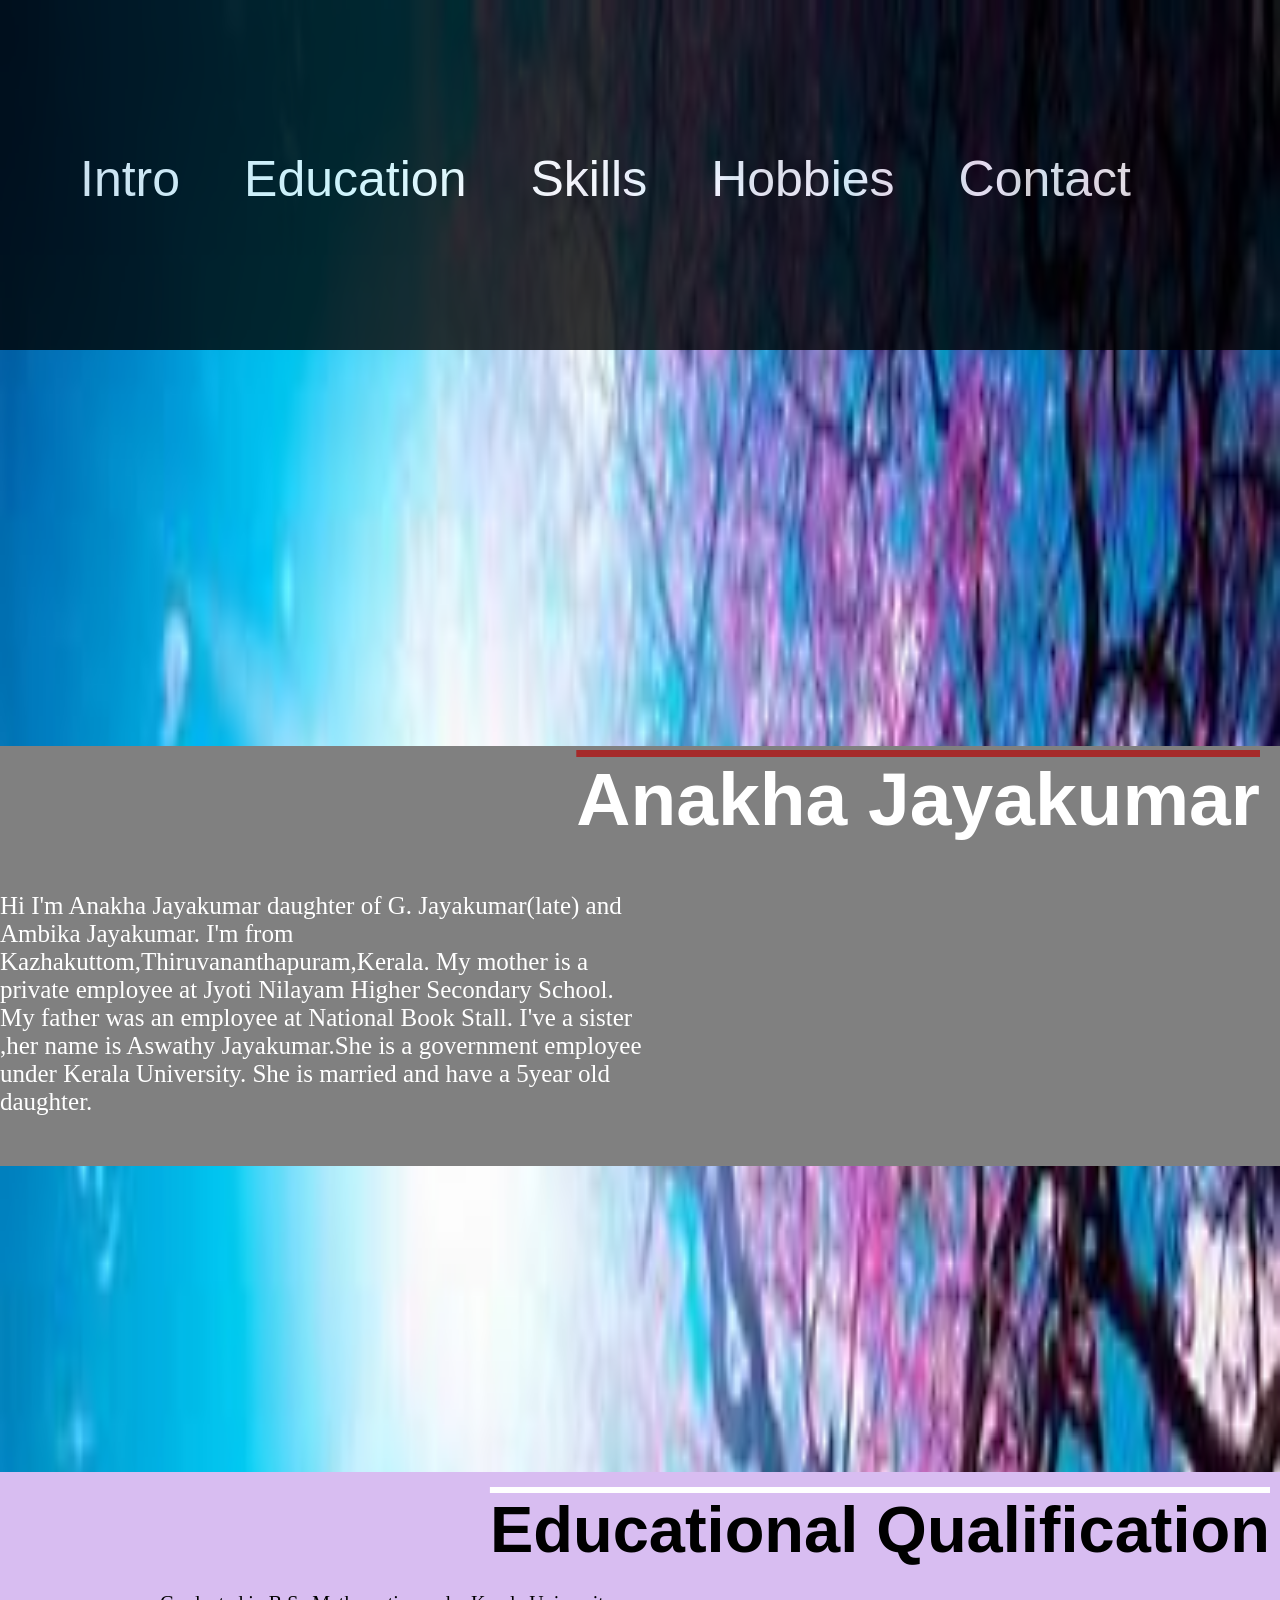
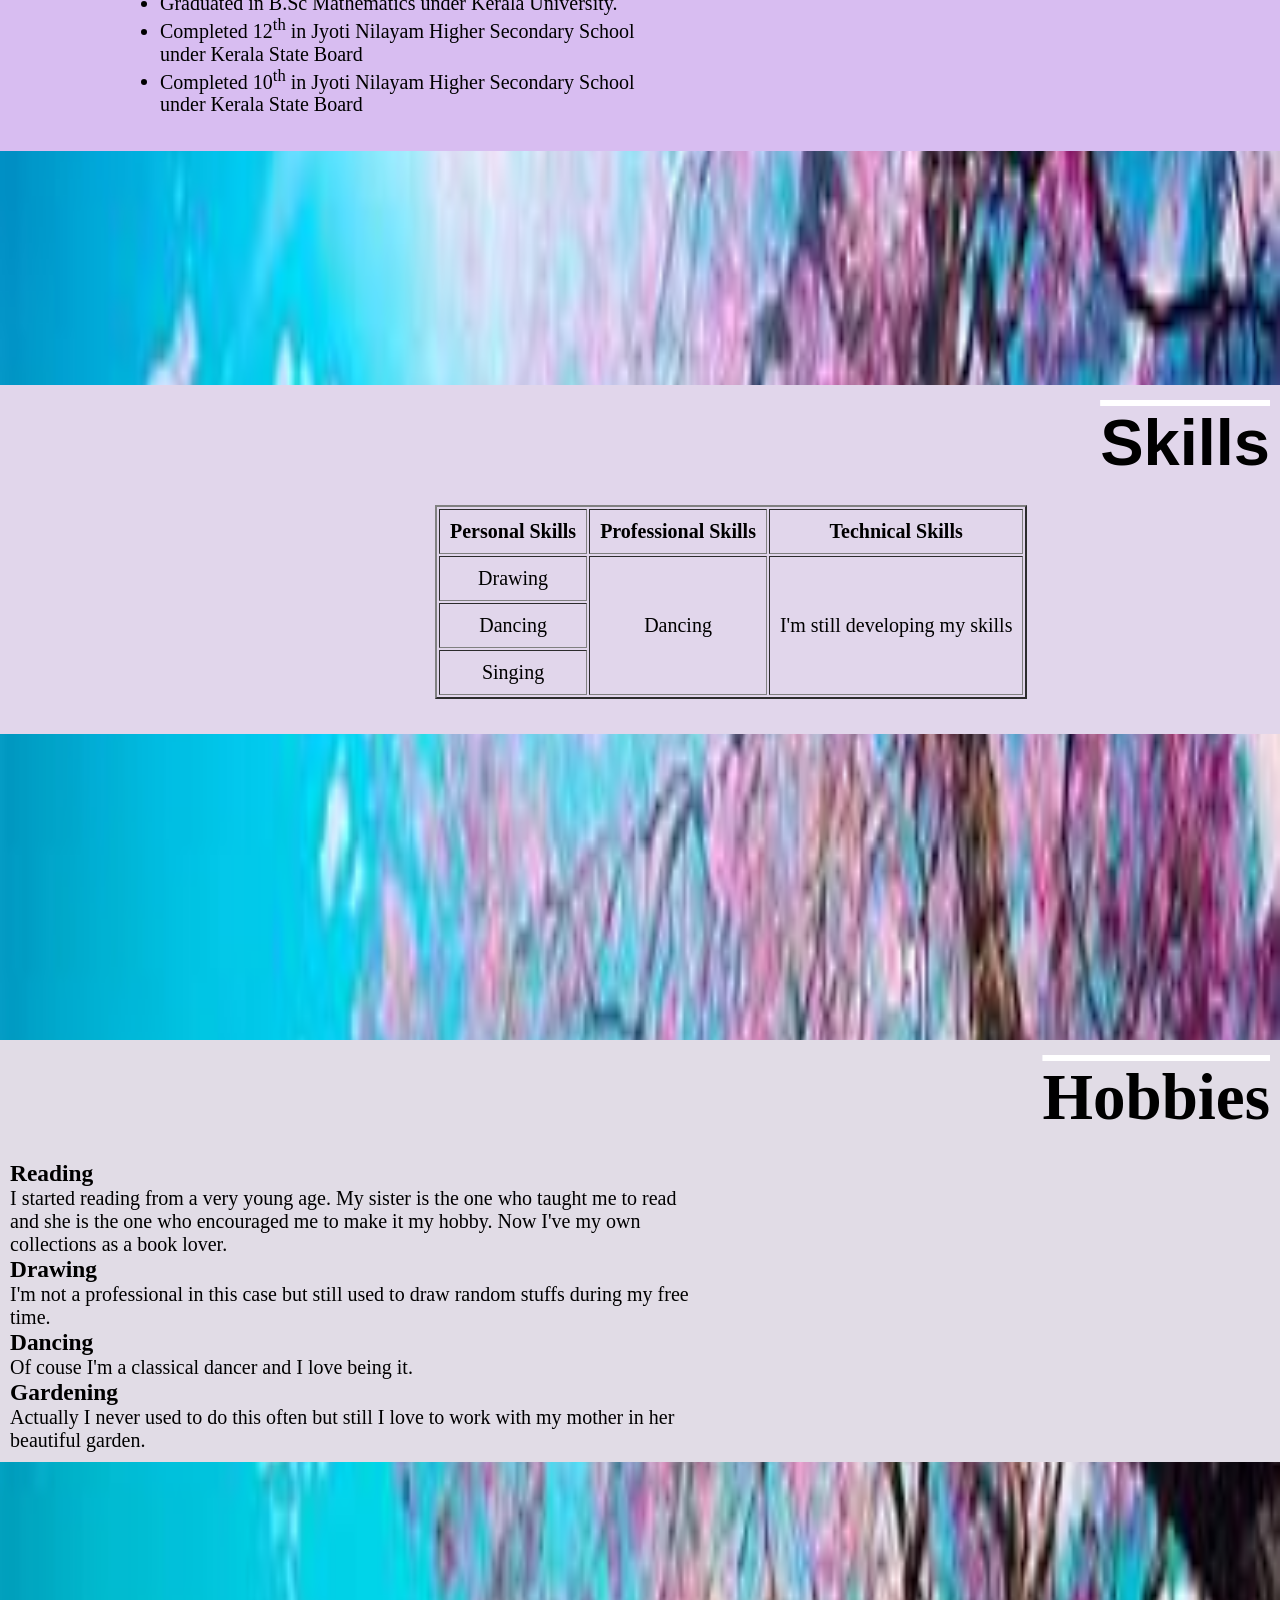
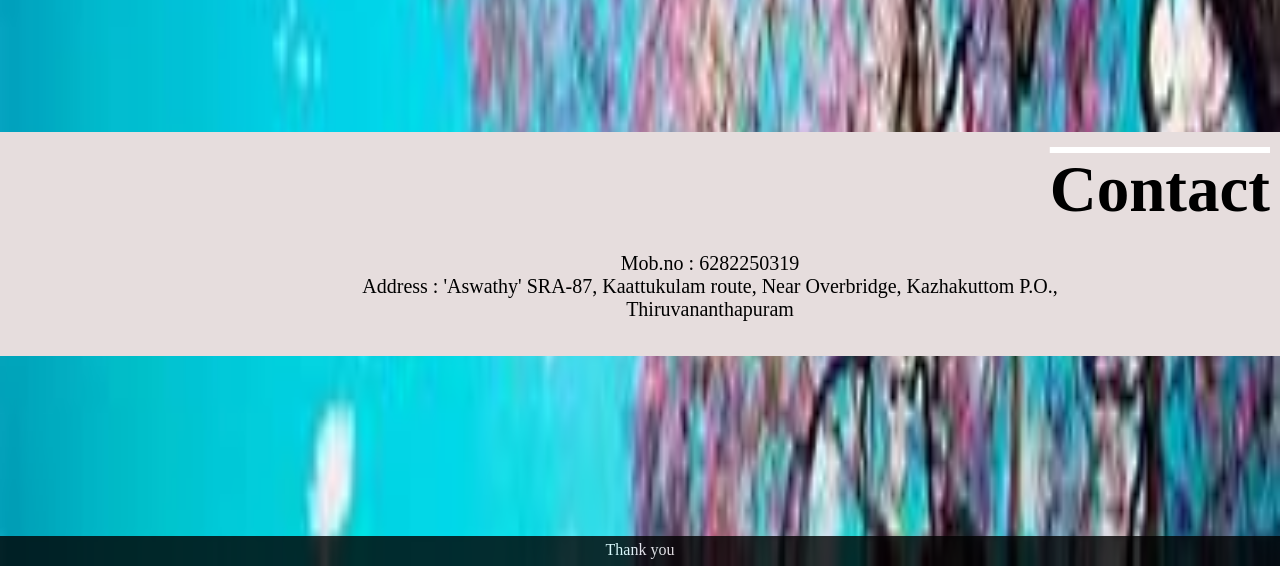
<file: index.html>
<!DOCTYPE html>
<html lang="en">
<head>
    <meta charset="UTF-8">
    <meta http-equiv="X-UA-Compatible" content="IE=edge">
    <meta name="viewport" content="width=device-width, initial-scale=1.0">
    <title>Introduction</title>
    <link rel="stylesheet" href="style.css">
</head>
<body>
    <header>
        <div class="navigation">
            <a href="#me">Intro</a>
            <a href="#edu">Education</a>
            <a href="#sks">Skills</a>
            <a href="#hb">Hobbies</a>
            <a href="#cnt">Contact</a>        
        </div>
    </header>
    <br><br><br><br><br><br><br><br><br><br><br><br><br><br><br><br><br><br>
    <br><br><br><br>
    <div class="intro">
        <div id="sq"></div>
        <h1 id="me">Anakha Jayakumar</h1>
        <div id="para">
            <p id="intro">Hi I'm Anakha Jayakumar daughter of G. Jayakumar(late) and Ambika Jayakumar. I'm from Kazhakuttom,Thiruvananthapuram,Kerala. My mother is a private employee at Jyoti Nilayam Higher Secondary School. My father was an employee at National Book Stall. I've a sister ,her name is Aswathy Jayakumar.She is a government employee under Kerala University. She is married and have a 5year old daughter.</p>
        </div>
    </div>
    <br><br><br><br><br><br><br><br><br><br><br><br><br><br><br><br><br>
    <div class="education">
        <h2 id="edu">Educational Qualification</h2>
        <div id="pt">
            <ul id="points">
                <li>Graduated in B.Sc Mathematics under Kerala University.</li>
                <li>Completed 12<sup>th</sup> in Jyoti Nilayam Higher Secondary School under Kerala State Board</li>
                <li>Completed 10<sup>th</sup> in Jyoti Nilayam Higher Secondary School under Kerala State Board</li>
            </ul>
        </div>
    </div>
    <br><br><br><br><br><br><br><br><br><br><br><br><br>
    <div class="skills">
        <h2 id="sks">Skills</h2>
        <div id="data">
            <table border="2px solid black">
                <tr>
                    <th>Personal Skills</th>
                    <th>Professional Skills</th>
                    <th>Technical Skills</th>
                </tr>
                <tr>
                    <td>Drawing</td>
                    <td rowspan="3">Dancing</td>
                    <td rowspan="3">I'm still developing my skills</td>
                </tr>
                <tr>
                    <td>Dancing</td>
                </tr>
                <tr>
                    <td>Singing</td>
                </tr>
            </table>
        </div>
    </div>
    <br><br><br><br><br><br><br><br><br><br><br><br><br><br><br><br><br>
    <div class="hobbies">
        <h2 id="hb">Hobbies</h2>
        <div id="hobbies">
            <ul>
                <li>
                    <h3>Reading</h3>
                    <p>I started reading from a very young age. My sister is the one who taught me to read and she is the one who encouraged me to make it my hobby. Now I've my own collections as a book lover.</p>
                </li>
                <li>
                    <h3>Drawing</h3>
                    <p>I'm not a professional in this case but still used to draw random stuffs during my free time.</p>
                </li>
                <li>
                    <h3>Dancing</h3>
                    <p>Of couse I'm a classical dancer and I love being it.</p>
                </li>
                <li>
                    <h3>
                        Gardening
                    </h3>
                    <p>Actually I never used to do this often but still I love to work with my mother in her beautiful garden.</p>
                </li>
            </ul>
        </div>
    </div>
    <br><br><br><br><br><br><br><br><br><br><br><br><br><br><br>
    <div class="contact">
        <h2 id="cnt">Contact</h2>
        <div id="mob">
            <p id="details">Mob.no : 6282250319<br>Address : 'Aswathy' SRA-87, Kaattukulam route, Near Overbridge, Kazhakuttom P.O., Thiruvananthapuram</p>
        </div>
    </div>
    <br><br><br><br><br><br><br><br><br><br>
    <footer>
        <p id="end">Thank you</p>
    </footer>
</body>
</html>
</file>
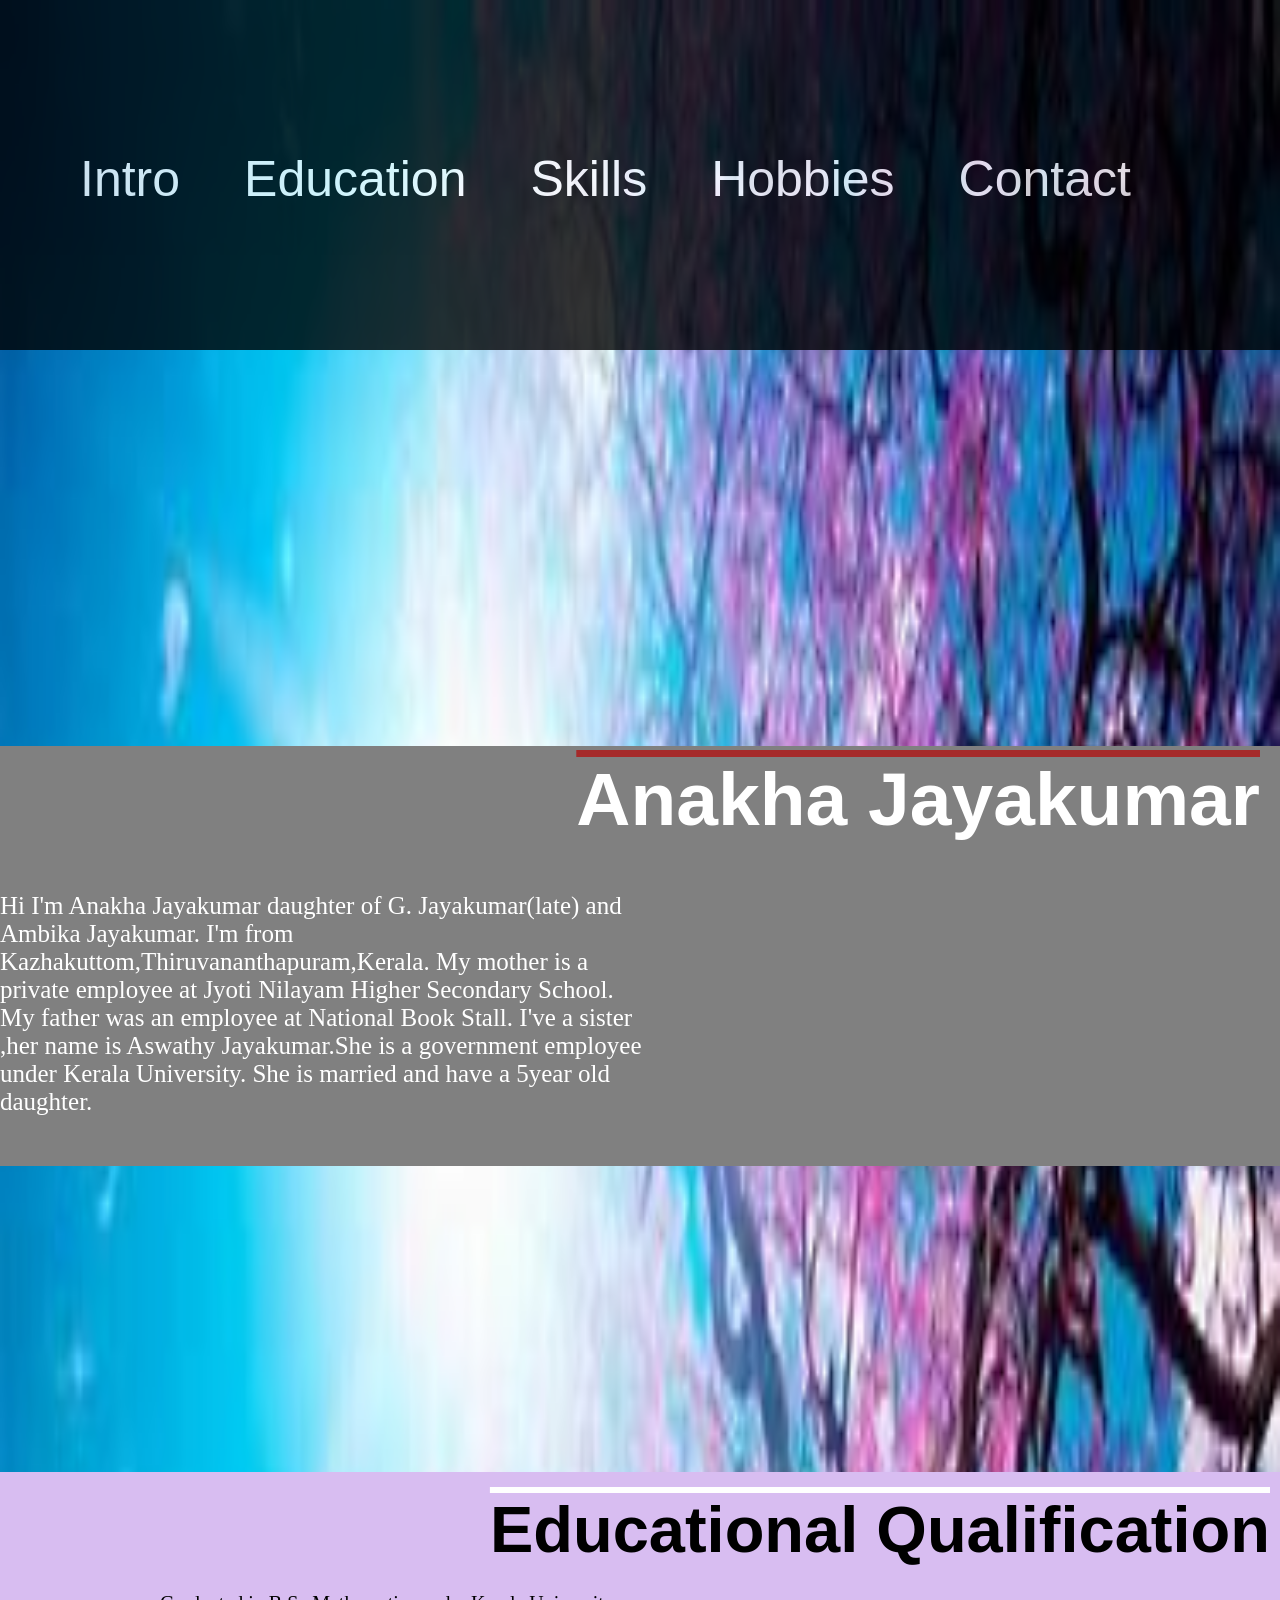
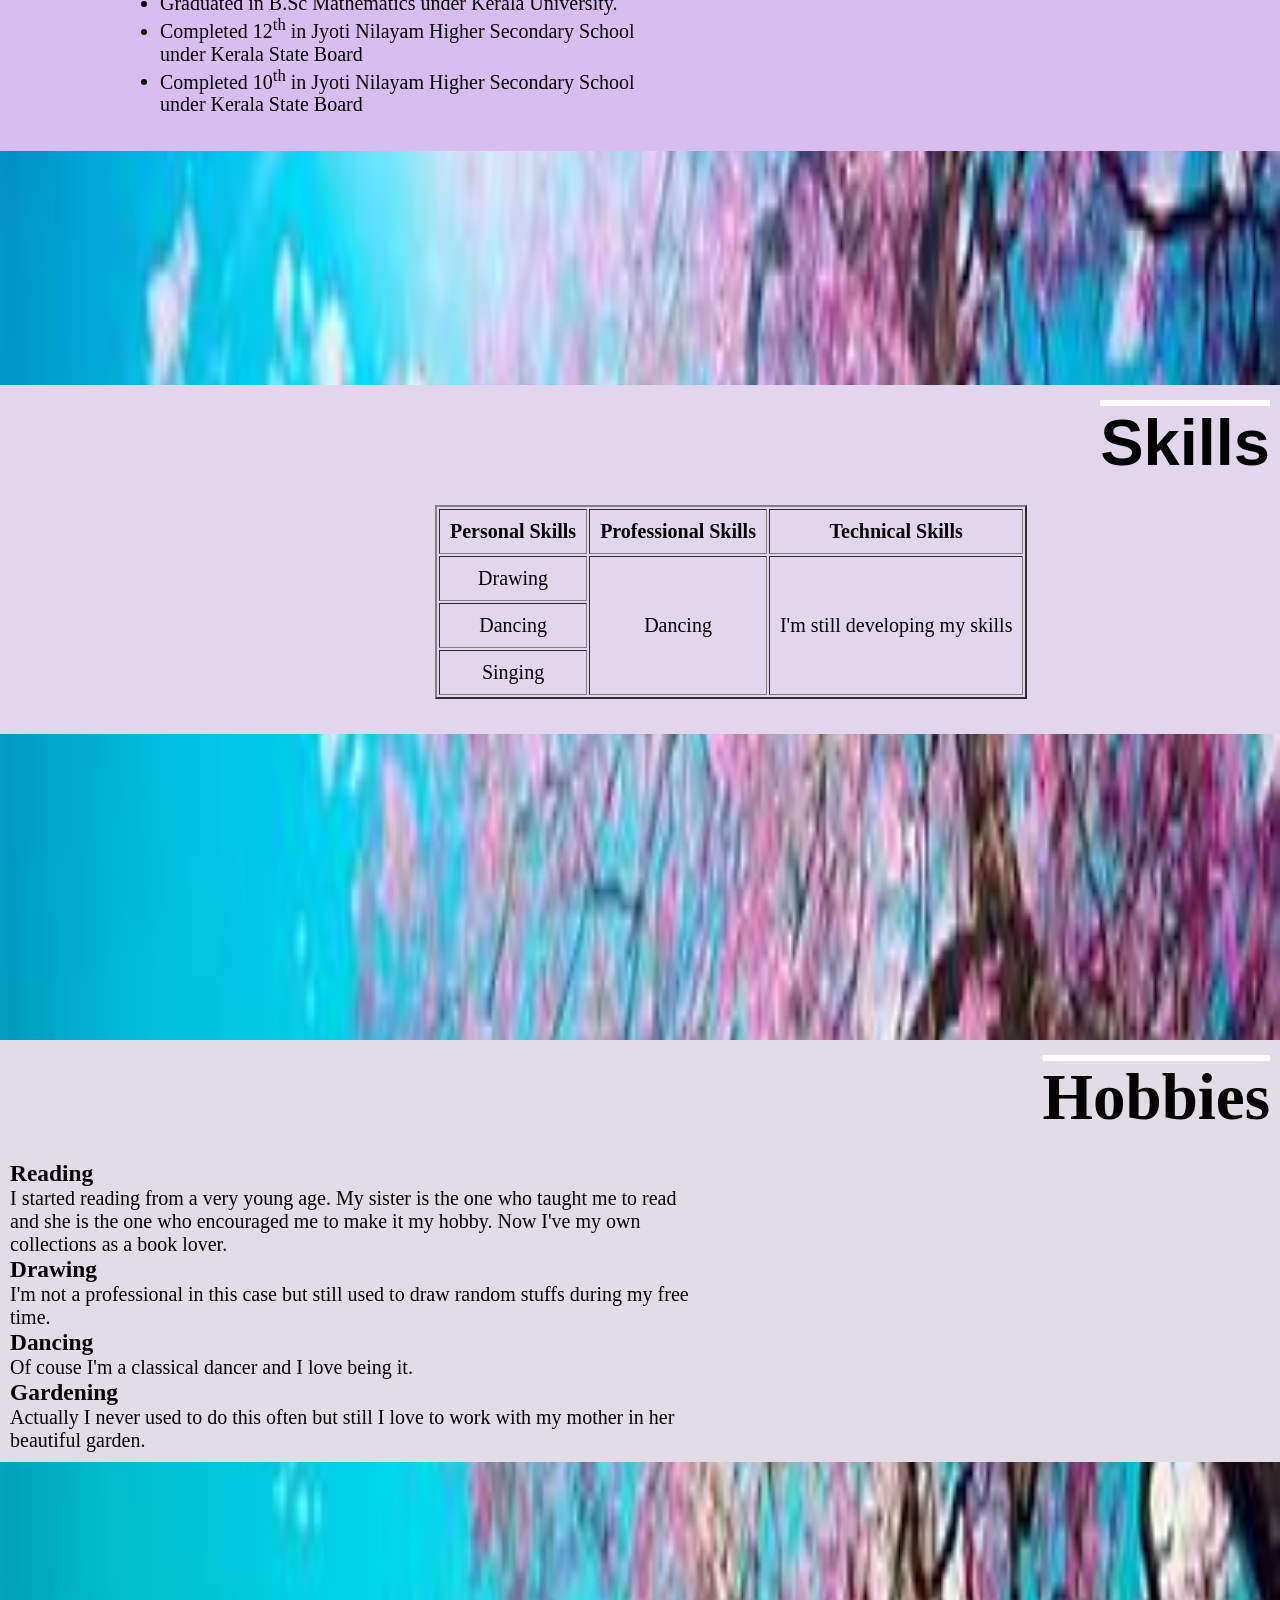
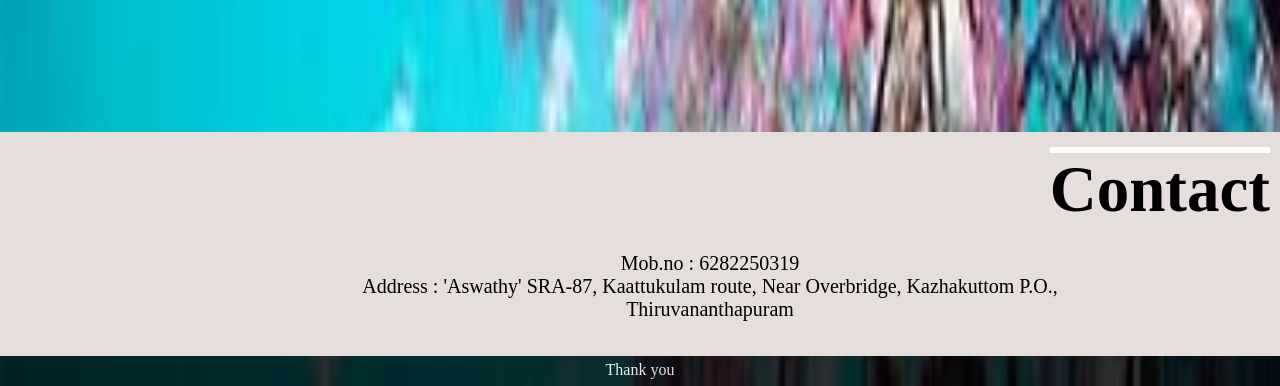
<file: me.html>
<!DOCTYPE html>
<html lang="en">
<head>
    <meta charset="UTF-8">
    <meta http-equiv="X-UA-Compatible" content="IE=edge">
    <meta name="viewport" content="width=device-width, initial-scale=1.0">
    <title>Introduction</title>
    <link rel="stylesheet" href="me.css">
</head>
<body>
    <header>
        <div class="navigation">
            <a href="#me">Intro</a>
            <a href="#edu">Education</a>
            <a href="#sks">Skills</a>
            <a href="#hb">Hobbies</a>
            <a href="#cnt">Contact</a>        
        </div>
    </header>
    <br><br><br><br><br><br><br><br><br><br><br><br><br><br><br><br><br><br>
    <br><br><br><br>
    <div class="intro">
        <div id="sq"></div>
        <h1 id="me">Anakha Jayakumar</h1>
        <div id="para">
            <p id="intro">Hi I'm Anakha Jayakumar daughter of G. Jayakumar(late) and Ambika Jayakumar. I'm from Kazhakuttom,Thiruvananthapuram,Kerala. My mother is a private employee at Jyoti Nilayam Higher Secondary School. My father was an employee at National Book Stall. I've a sister ,her name is Aswathy Jayakumar.She is a government employee under Kerala University. She is married and have a 5year old daughter.</p>
        </div>
    </div>
    <br><br><br><br><br><br><br><br><br><br><br><br><br><br><br><br><br>
    <div class="education">
        <h2 id="edu">Educational Qualification</h2>
        <div id="pt">
            <ul id="points">
                <li>Graduated in B.Sc Mathematics under Kerala University.</li>
                <li>Completed 12<sup>th</sup> in Jyoti Nilayam Higher Secondary School under Kerala State Board</li>
                <li>Completed 10<sup>th</sup> in Jyoti Nilayam Higher Secondary School under Kerala State Board</li>
            </ul>
        </div>
    </div>
    <br><br><br><br><br><br><br><br><br><br><br><br><br>
    <div class="skills">
        <h2 id="sks">Skills</h2>
        <div id="data">
            <table border="2px solid black">
                <tr>
                    <th>Personal Skills</th>
                    <th>Professional Skills</th>
                    <th>Technical Skills</th>
                </tr>
                <tr>
                    <td>Drawing</td>
                    <td rowspan="3">Dancing</td>
                    <td rowspan="3">I'm still developing my skills</td>
                </tr>
                <tr>
                    <td>Dancing</td>
                </tr>
                <tr>
                    <td>Singing</td>
                </tr>
            </table>
        </div>
    </div>
    <br><br><br><br><br><br><br><br><br><br><br><br><br><br><br><br><br>
    <div class="hobbies">
        <h2 id="hb">Hobbies</h2>
        <div id="hobbies">
            <ul>
                <li>
                    <h3>Reading</h3>
                    <p>I started reading from a very young age. My sister is the one who taught me to read and she is the one who encouraged me to make it my hobby. Now I've my own collections as a book lover.</p>
                </li>
                <li>
                    <h3>Drawing</h3>
                    <p>I'm not a professional in this case but still used to draw random stuffs during my free time.</p>
                </li>
                <li>
                    <h3>Dancing</h3>
                    <p>Of couse I'm a classical dancer and I love being it.</p>
                </li>
                <li>
                    <h3>
                        Gardening
                    </h3>
                    <p>Actually I never used to do this often but still I love to work with my mother in her beautiful garden.</p>
                </li>
            </ul>
        </div>
    </div>
    <br><br><br><br><br><br><br><br><br><br><br><br><br><br><br>
    <div class="contact">
        <h2 id="cnt">Contact</h2>
        <div id="mob">
            <p id="details">Mob.no : 6282250319<br>Address : 'Aswathy' SRA-87, Kaattukulam route, Near Overbridge, Kazhakuttom P.O., Thiruvananthapuram</p>
        </div>
    </div>
    <footer>
        <p id="end">Thank you</p>
    </footer>
</body>
</html>
</file>
<file: style.css>
*{
    margin: 0%;
    padding: 0%;
}
body{
    background-image: url(download.png);
    background-repeat: no-repeat;
    background-size: 100% 100%;
}
header{
    position: sticky;
    background-color: black;
    opacity: 0.8;
    width: 100%;
    height: 350px;
}
.navigation{
    
    padding: 150px 25px 10px 50px;
}
a{
    text-decoration: none;
    font-size: 50px;
    font-family: 'Lucida Sans', 'Lucida Sans Regular', 'Lucida Grande', 'Lucida Sans Unicode', Geneva, Verdana, sans-serif;
    color: white;
    padding: 30px;
}
a:hover{
    color: black;
    background-color: white;
    transition: 0.5s;
}
.intro{
    background-color: grey;
    overflow: hidden;
}
#me{
    color: white;
    padding-top: 10px;
    padding-right: 20px;
    text-align: right;
    font-size: 75px;
    font-family: Verdana, Geneva, Tahoma, sans-serif;
    text-decoration: overline;
    text-decoration-color: brown;
    animation-name: memotion;
    animation-duration: 10s;
    transition: 0.5s;
    animation-iteration-count: infinite;
}
#para{
    width: 700px;
}
#intro{
    color: white;
    text-align: left;
    padding: 50px 50px 50px 0px;
    font-size: 25px;
    animation-name: intromotion;
    animation-duration: 10s;
    transition: 0.5s;
    animation-iteration-count: infinite;
}
@keyframes memotion{
    0%{
        transform: translateX(0%); background-color: grey;
    }
    100%{
        transform: translateX(-650px); background-color: black;
    }
}
@keyframes intromotion{
    0%{
        transform: translateX(0%);
    }
    100%{
        transform: translateX(650px);
    }
}

.education{
    background-color: rgb(216, 189, 241);
    padding: 10px 10px 10px 10px;
    overflow: hidden;
}
#edu{
    font-size: 65px;
    font-family: 'Gill Sans', 'Gill Sans MT', Calibri, 'Trebuchet MS', sans-serif;
    text-align: right;
    text-decoration: overline;
    text-decoration-color: white;
    padding-top: 10px;
    animation-name: edumotion;
    animation-duration: 10s;
    animation-iteration-count: infinite;
    transition: 0.5s;
}
#points{
    padding: 25px 25px 25px 150px;
    animation-name: pointsmotion;
    animation-duration: 10s;
    animation-iteration-count: infinite;
    transition: 0.5s;
}
#pt{
    width: 700px;
}
#points > li{
    font-size: 20px;
}
@keyframes edumotion{
    0%{
        transform: translateX(0%);
    }
    100%{
        transform: translateX(-650px);
    }
}
@keyframes pointsmotion{
    0%{
        transform: translateX(0%);
    }
    100%{
        transform: translateX(650px);
    }
}
.skills{
    background-color: rgb(225, 214, 235);
    padding: 10px 10px 10px 10px;
}
#sks{
    font-size: 65px;
    text-align: right;
    text-decoration: overline;
    text-decoration-color: white;
    font-family: 'Gill Sans', 'Gill Sans MT', Calibri, 'Trebuchet MS', sans-serif;
    padding-top: 10px;
    animation-name: sksmotion;
    animation-duration: 10s;
    animation-iteration-count: infinite;
    transition: 0.5s;
    transition-timing-function: ease-in-out;
}
#data{
    padding: 25px 25px 25px 425px;
}
th,td{
    font-size: 20px;
    text-align: center;
    padding: 10px 10px 10px 10px;
}
@keyframes sksmotion{
    0%{
        transform: translateX(0%);
    }
    100%{
        transform: translateX(-650px);
    }
}
.hobbies{
    background-color: rgb(225, 220, 230);
    padding: 10px 10px 10px 10px;
}
#hb{
    padding-top: 10px;
    font-size: 65px;
    text-align: right;
    text-decoration: overline;
    text-decoration-color: white;
    animation-name: hbmotion;
    animation-duration: 10s;
    animation-iteration-count: infinite;
    transition: 0.5s;
}
#hobbies{
    width: 700px;
    padding-top: 25px;
    font-size: 20px;
    text-align: left;
    animation-name: hobbiesmotion;
    animation-duration: 10s;
    animation-iteration-count: infinite;
    transition: 0.5s;
}
@keyframes hbmotion{
    0%{
        transform: translateX(0%);
    }
    100%{
        transform: translateX(-650px);
    }
}
@keyframes hobbiesmotion{
    0%{
        transform: translateX(0%);
    }
    100%{
        transform: translateX(650px);
    }
}
.contact{
    background-color: rgb(230, 221, 221);
    padding: 10px 10px 10px 10px;
}
#cnt{
    padding-top: 10px;
    font-size: 65px;
    text-align: right;
    text-decoration: overline;
    text-decoration-color: white;
    animation-name: cntmotion;
    animation-duration: 10s;
    animation-iteration-count: infinite;
    transition: 0.5s;
}
#mob{
    width: 700px;
    padding: 25px 25px 25px 350px;
}
#details{
    text-align: center;
    font-size: 20px;
}
@keyframes cntmotion{
    0%{
        transform: translateX(0%);
    }
    100%{
        transform: translateX(-650px);
    }
}
footer{
    width: 100%;
    height: 30px;
    background-color: black;
    opacity: 0.8;
}
#end{
    padding-top: 5px;
    text-align: center;
    color: white;
    text-decoration: wavy;
}
</file>
<file: me.css>
*{
    margin: 0%;
    padding: 0%;
}
body{
    background-image: url(download.png);
    background-repeat: no-repeat;
    background-size: 100% 100%;
}
header{
    position: sticky;
    background-color: black;
    opacity: 0.8;
    width: 100%;
    height: 350px;
}
.navigation{
    
    padding: 150px 25px 10px 50px;
}
a{
    text-decoration: none;
    font-size: 50px;
    font-family: 'Lucida Sans', 'Lucida Sans Regular', 'Lucida Grande', 'Lucida Sans Unicode', Geneva, Verdana, sans-serif;
    color: white;
    padding: 30px;
}
a:hover{
    color: black;
    background-color: white;
    transition: 0.5s;
}
.intro{
    background-color: grey;
    overflow: hidden;
}
#me{
    color: white;
    padding-top: 10px;
    padding-right: 20px;
    text-align: right;
    font-size: 75px;
    font-family: Verdana, Geneva, Tahoma, sans-serif;
    text-decoration: overline;
    text-decoration-color: brown;
    animation-name: memotion;
    animation-duration: 10s;
    transition: 0.5s;
    animation-iteration-count: infinite;
}
#para{
    width: 700px;
}
#intro{
    color: white;
    text-align: left;
    padding: 50px 50px 50px 0px;
    font-size: 25px;
    animation-name: intromotion;
    animation-duration: 10s;
    transition: 0.5s;
    animation-iteration-count: infinite;
}
@keyframes memotion{
    0%{
        transform: translateX(0%); background-color: grey;
    }
    100%{
        transform: translateX(-650px); background-color: black;
    }
}
@keyframes intromotion{
    0%{
        transform: translateX(0%);
    }
    100%{
        transform: translateX(650px);
    }
}

.education{
    background-color: rgb(216, 189, 241);
    padding: 10px 10px 10px 10px;
    overflow: hidden;
}
#edu{
    font-size: 65px;
    font-family: 'Gill Sans', 'Gill Sans MT', Calibri, 'Trebuchet MS', sans-serif;
    text-align: right;
    text-decoration: overline;
    text-decoration-color: white;
    padding-top: 10px;
    animation-name: edumotion;
    animation-duration: 10s;
    animation-iteration-count: infinite;
    transition: 0.5s;
}
#points{
    padding: 25px 25px 25px 150px;
    animation-name: pointsmotion;
    animation-duration: 10s;
    animation-iteration-count: infinite;
    transition: 0.5s;
}
#pt{
    width: 700px;
}
#points > li{
    font-size: 20px;
}
@keyframes edumotion{
    0%{
        transform: translateX(0%);
    }
    100%{
        transform: translateX(-650px);
    }
}
@keyframes pointsmotion{
    0%{
        transform: translateX(0%);
    }
    100%{
        transform: translateX(650px);
    }
}
.skills{
    background-color: rgb(225, 214, 235);
    padding: 10px 10px 10px 10px;
}
#sks{
    font-size: 65px;
    text-align: right;
    text-decoration: overline;
    text-decoration-color: white;
    font-family: 'Gill Sans', 'Gill Sans MT', Calibri, 'Trebuchet MS', sans-serif;
    padding-top: 10px;
    animation-name: sksmotion;
    animation-duration: 10s;
    animation-iteration-count: infinite;
    transition: 0.5s;
    transition-timing-function: ease-in-out;
}
#data{
    padding: 25px 25px 25px 425px;
}
th,td{
    font-size: 20px;
    text-align: center;
    padding: 10px 10px 10px 10px;
}
@keyframes sksmotion{
    0%{
        transform: translateX(0%);
    }
    100%{
        transform: translateX(-650px);
    }
}
.hobbies{
    background-color: rgb(225, 220, 230);
    padding: 10px 10px 10px 10px;
}
#hb{
    padding-top: 10px;
    font-size: 65px;
    text-align: right;
    text-decoration: overline;
    text-decoration-color: white;
    animation-name: hbmotion;
    animation-duration: 10s;
    animation-iteration-count: infinite;
    transition: 0.5s;
}
#hobbies{
    width: 700px;
    padding-top: 25px;
    font-size: 20px;
    text-align: left;
    animation-name: hobbiesmotion;
    animation-duration: 10s;
    animation-iteration-count: infinite;
    transition: 0.5s;
}
@keyframes hbmotion{
    0%{
        transform: translateX(0%);
    }
    100%{
        transform: translateX(-650px);
    }
}
@keyframes hobbiesmotion{
    0%{
        transform: translateX(0%);
    }
    100%{
        transform: translateX(650px);
    }
}
.contact{
    background-color: rgb(230, 221, 221);
    padding: 10px 10px 10px 10px;
}
#cnt{
    padding-top: 10px;
    font-size: 65px;
    text-align: right;
    text-decoration: overline;
    text-decoration-color: white;
    animation-name: cntmotion;
    animation-duration: 10s;
    animation-iteration-count: infinite;
    transition: 0.5s;
}
#mob{
    width: 700px;
    padding: 25px 25px 25px 350px;
}
#details{
    text-align: center;
    font-size: 20px;
}
@keyframes cntmotion{
    0%{
        transform: translateX(0%);
    }
    100%{
        transform: translateX(-650px);
    }
}
footer{
    width: 100%;
    height: 30px;
    background-color: black;
    opacity: 0.8;
}
#end{
    padding-top: 5px;
    text-align: center;
    color: white;
    text-decoration: wavy;
}
</file>
